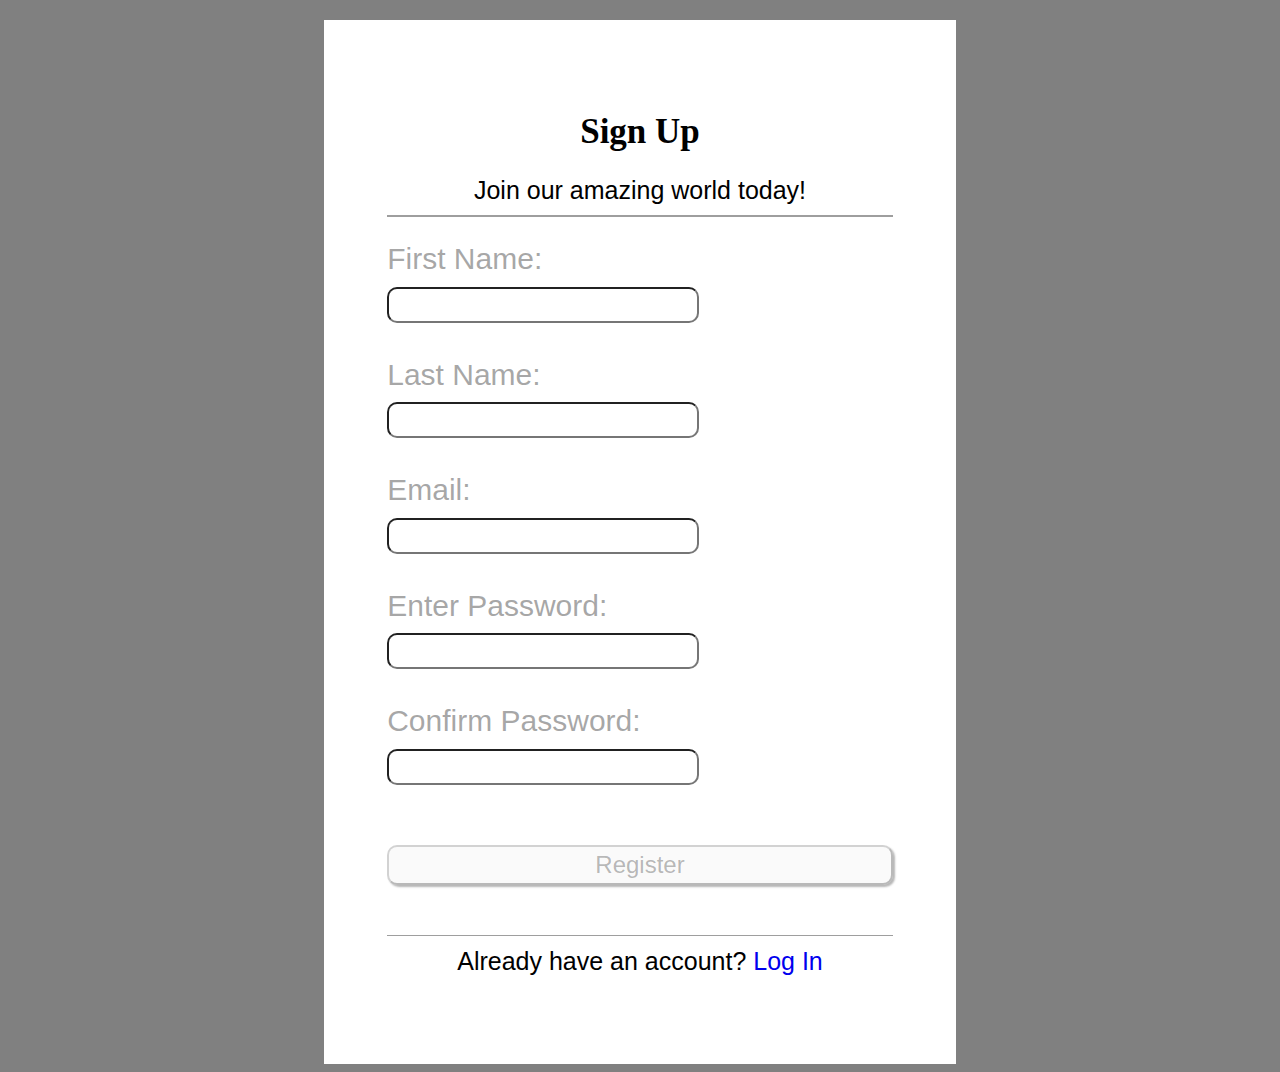
<file: index.html>
<!DOCTYPE html>
<html>
    <head>
        <title>Register</title>
        <meta name="viewport" content="width=device-width" />
        <link rel="stylesheet" href="register.css"/>
    </head>
    <body>
        <form id='container' method="POST" >
            <h2 class="sign_up">Sign Up</h2>
            <p class='message'>Join our amazing world today!</p>
            <label for='firstName' >First Name: </label>  <input type="name" onkeydown="return alphaOnly(event)" required name='firstName' class='firstName'/>
            <label for='lastName'>Last Name: </label>  <input type="name" onkeydown="return alphaOnly(event)" required name='lastName'  class='lastName'/>
            <label for='email'>Email: <span id='validemail'></span></label>  <input type="email"  name='email' onkeyup='validEmail();' class='email'/>
            <label for='password'> Enter Password: <span id='passw'></span></label><input type="password"  onkeyup="passwordLen(); passwordCheck()" name='password' class='password'/> 
            <label for='con_password'> Confirm Password:<span id='message'></span></label><input type="password" onkeyup="passwordCheck(); enableButton()"  min="8" name='con_password' class='con_password'/>          
             <button type='button' value='Register'  class='submit' disabled onclick="load(); loading()">Register<div class='loading_ring'></div></button>
             <p class='login'>Already have an account? <a href="login.html"> Log In</a></p>
             </form>
<script  type="text/javascript" src="form.js"></script>
    </body>
</html>
</file>
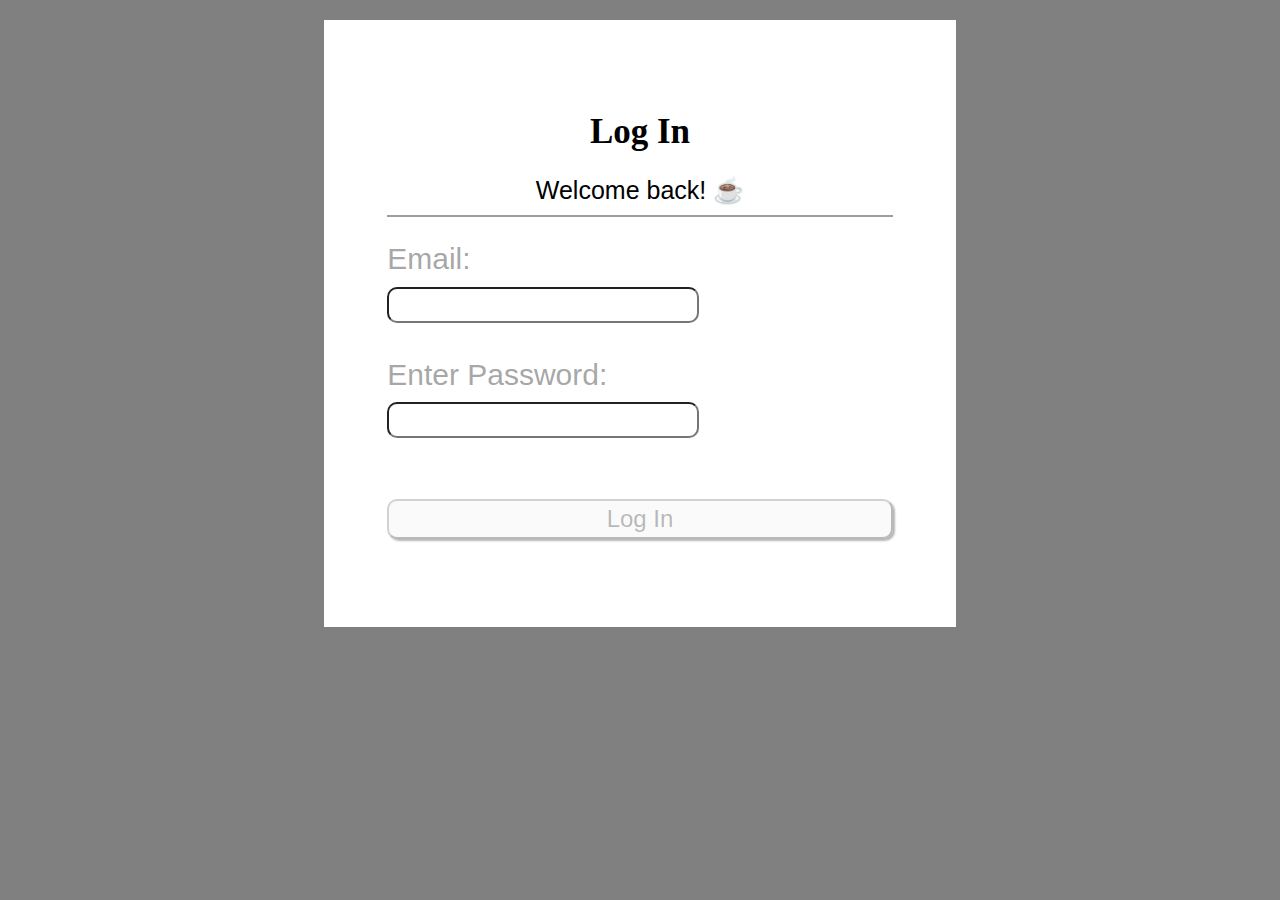
<file: login.html>
<!DOCTYPE html>
<html>
    <head>
        <title>Register</title>
        <meta name="viewport" content="width=device-width" />
        <link rel="stylesheet" href="register.css"/>
    </head>
    <body>
        <form id='container' method="POST" >
            <h2 class="sign_up">Log In</h2>
            <p class="message">Welcome back! &#9749</p>
            <label for='email'>Email: <span id='validemail'></span></label>  <input type="email"  required name='email' class="email" onkeyup="validEmail()"/>
            <label for='password'> Enter Password: <span id='passw'></span></label><input type="password"  onkeyup="passwordLen();login_enableButton()" name='password' class='password'/>          
             <button  type="button" value='Log In' class='submit' disabled onclick="load(); loading()">Log In <div class='loading_ring'></div></button>
             </form>

<script  type="text/javascript" src="form.js"></script>
    </body>
</html>
</file>
<file: register.css>
body{
    background: grey;
   
}

#container{
    width: 80%;
    margin: 0 auto;
    padding: 5%;
    background: white;
    font-size: 18px;
    margin-top: 15%;

}
.sign_up {
    text-align: center;
    font-family: cursive;
}

.message {
    border-bottom: 1px solid rgb(158, 158, 158);
    padding-bottom: 2%;
    margin-top: -5px;
    font-size: 17px;
    text-align: center;
    font-family: 'Franklin Gothic Medium', 'Arial Narrow', Arial, sans-serif;    
}

label {
    font-size: 20px;
    color: rgba(128, 128, 128, 0.694);
    font-family: 'Trebuchet MS', 'Lucida Sans Unicode', 'Lucida Grande', 'Lucida Sans', Arial, sans-serif;
}
input {
    display: block;
    margin-bottom: 7%;
    border-radius: 10px;
    width: 60%;  
    height: 20px; 
    margin-top: 2%;
}

.login {
    font-size: 17px;
    text-align: center;
    border-top: 1px solid rgb(158, 158, 158);
    padding-top: 2%;
    font-size: 17px;
    text-align: center;
    font-family: 'Franklin Gothic Medium', 'Arial Narrow', Arial, sans-serif;
}

.login a {
    text-decoration: none;
}

.submit {
    font-size: 17px;
    width: 100%;
    height: 35px;
    vertical-align: middle;
    border-radius: 10px;
    box-shadow: 2px 2px 2px;
    margin: 5% 0;
}

#message{
    font-size: 15px;
    display: block;
}
#passw{
    font-size: 15px;
    display: block;
}
#validemail{
    font-size: 15px;
    display: block;
}

@keyframes spin{
    from{ transform: rotate (0deg);
    }
    to{ transform: rotate(360deg);}
}
.loading_ring{
    width: 10px;
    height: 10px;
    border: 1px dashed black;
    border-radius: 100%;
    animation: spin 2s infinite linear;
    display: none;
    vertical-align: middle;
    margin-left: 10px;
}

@media only screen and (min-width: 600px) {
        #container{
            width:40%;
            margin-top: 20px;
        }
        
        label {
            font-size: 30px;
            color: rgba(128, 128, 128, 0.694);
            font-family: 'Trebuchet MS', 'Lucida Sans Unicode', 'Lucida Grande', 'Lucida Sans', Arial, sans-serif;
        }
        input {
            display: block;
            margin-bottom: 7%;
            border-radius: 10px;
            width: 60%;  
            height: 30px; 
            margin-top: 2%;
            font-size: 20px;
        }
        .message {
            border-bottom: 2px solid rgb(158, 158, 158);
            padding-bottom: 2%;
            margin-top: -5px;
            font-size: 25px;
            text-align: center;
            font-family: 'Franklin Gothic Medium', 'Arial Narrow', Arial, sans-serif;    
        }
        .sign_up {
            text-align: center;
            font-family: cursive;
            font-size: 35px;
        }

        .login {
            font-size: 25px;
            text-align: center;
            border-top: 1px solid rgb(158, 158, 158);
            padding-top: 2%;
            text-align: center;
            font-family: 'Franklin Gothic Medium', 'Arial Narrow', Arial, sans-serif;
        }

        .submit {
            font-size: 24px;
            height: 40px;
        }
        
        #message{
            font-size: 20px;
            display: block;
        }
        #passw{
            font-size: 20px;
            display: block;
        }
        #validemail{
            font-size: 20px;
            display: block;
        }
        
        @keyframes spin{
            from{ transform: rotate (0deg);
            }
            to{ transform: rotate(360deg);}
        }

        .loading_ring{
            width: 20px;
            height: 20px;
            border: 2px dashed black;
            border-radius: 100%;
            animation: spin 2s infinite linear;
            display: none;
            vertical-align: middle;
            margin-left: 10px;
        }
}
</file>
